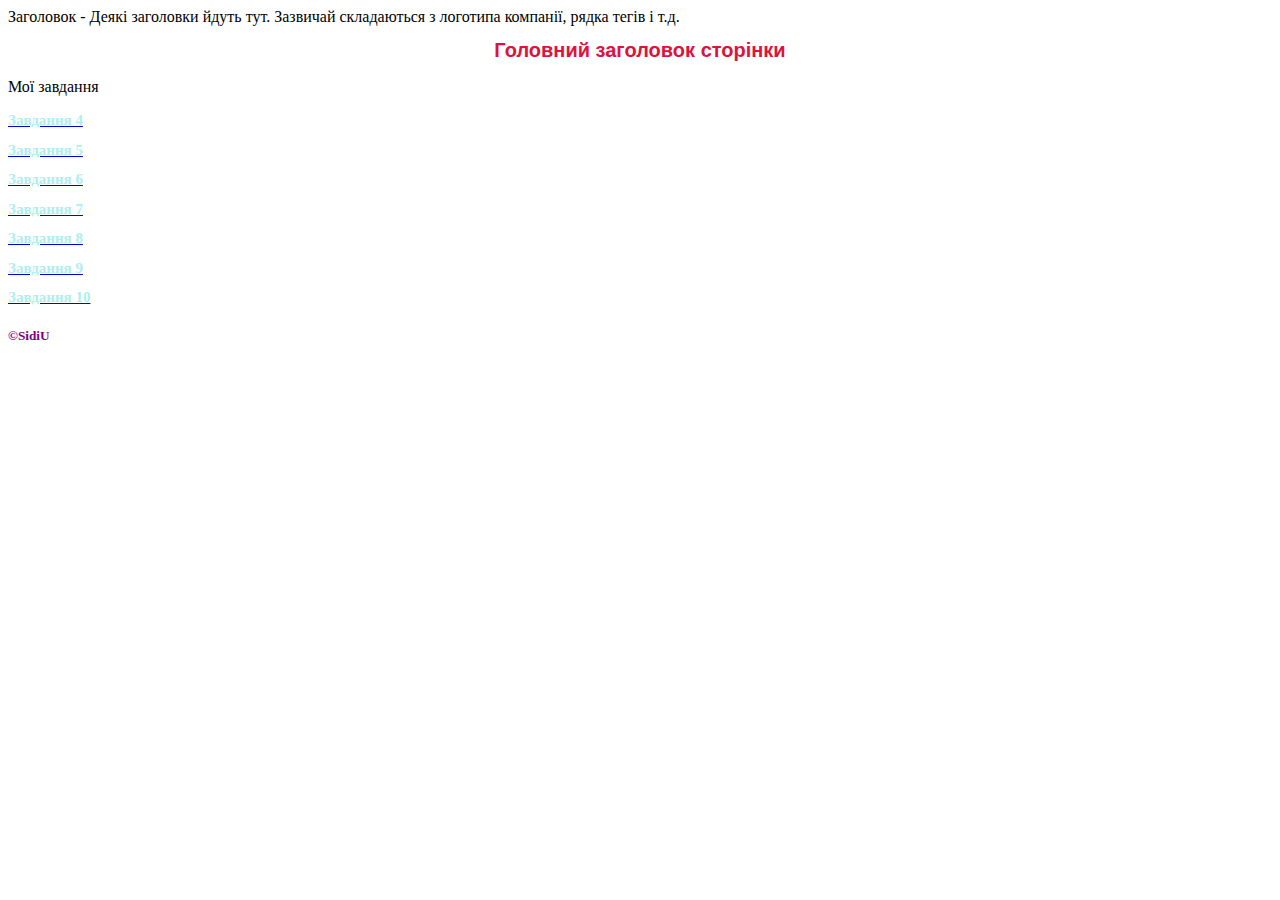
<file: index.html>
<!DOCTYPE html>
<html>
<head>
	<meta charset="utf-8">
	<title> Мої завдання </title>
	<link rel="stylesheet" href="style.css">
</head>
<body>
<header>
	Заголовок - Деякі заголовки йдуть тут. Зазвичай складаються з логотипа компанії, рядка тегів і т.д.
</header>
    <h1>Головний заголовок сторінки</h1>
    <section>
    	<p>Мої завдання</p>
	    <a href="Interesting places.html"> <h2>Завдання 4 </h2></a>
	    <a href="Attractions.html"> <h2>Завдання 5 </h2></a>
	     <a href="Text formatting.html"> <h2>Завдання 6 </h2></a>
	    <a href="Kremenchuk.html"> <h2>Завдання 7 </h2></a>
	    <a href="Kremenchuk2.html"> <h2>Завдання 8 </h2></a>
	    <a href="Task 9.html"> <h2>Завдання 9 </h2></a>
	    <a href="My hobby.html"> <h2>Завдання 10 </h2></a>
    </section>
    <footer>
    	<h5>&#169SidiU</h5>
    </footer>
</body>
</html>
</file>
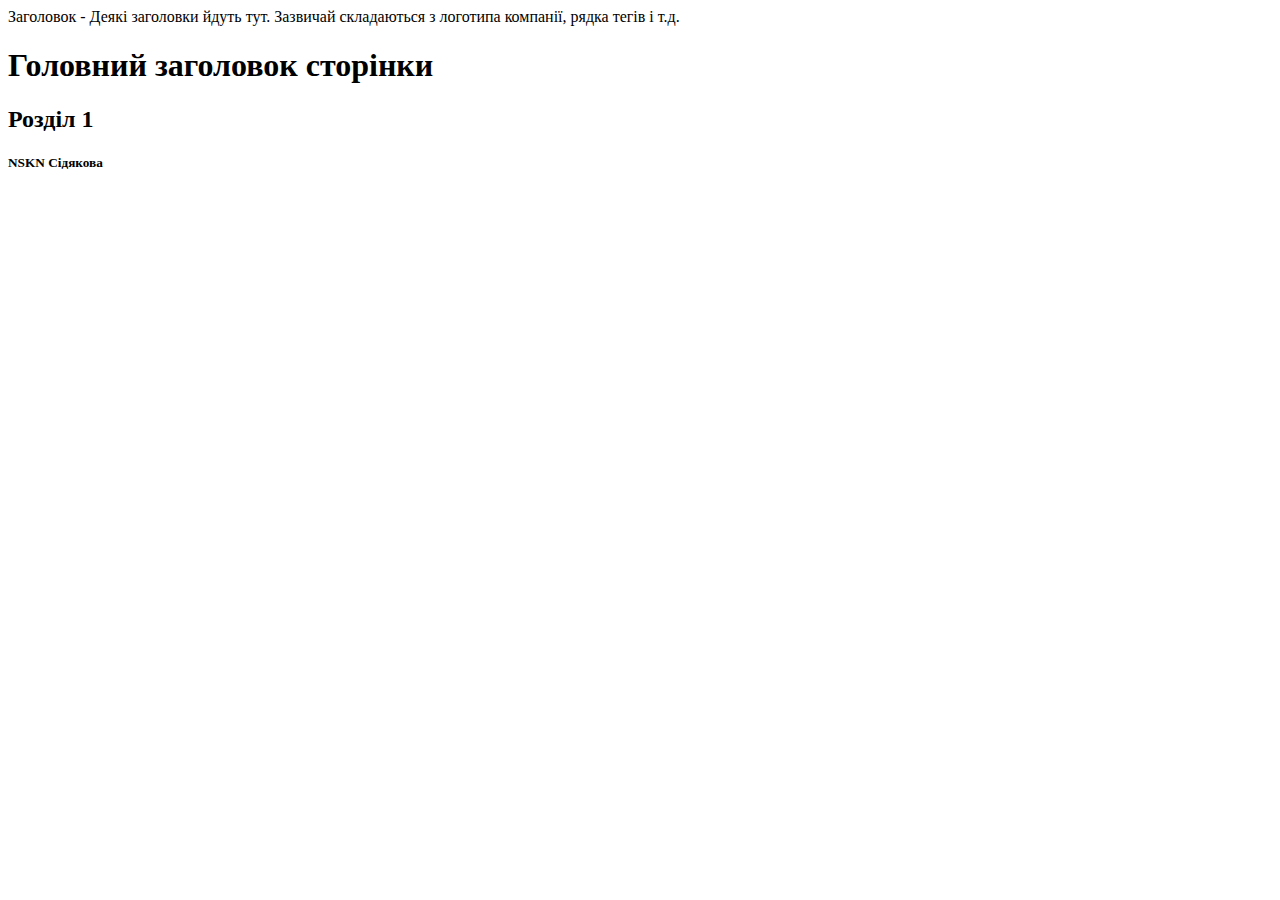
<file: indeх.html>
<!DOCTYPE html>
<html>
<head>
	<meta charset="utf-8">
	<title> Завдання </title>
</head>
<body>
<header>
	Заголовок - Деякі заголовки йдуть тут. Зазвичай складаються з логотипа компанії, рядка тегів і т.д.
</header>
    <h1>Головний заголовок сторінки</h1>
    <section>
    	<h2>Розділ 1</h2>
    </section>
    <footer>
    	<h5>NSKN Сідякова</h5>
    </footer>
</body>
</html>
</file>
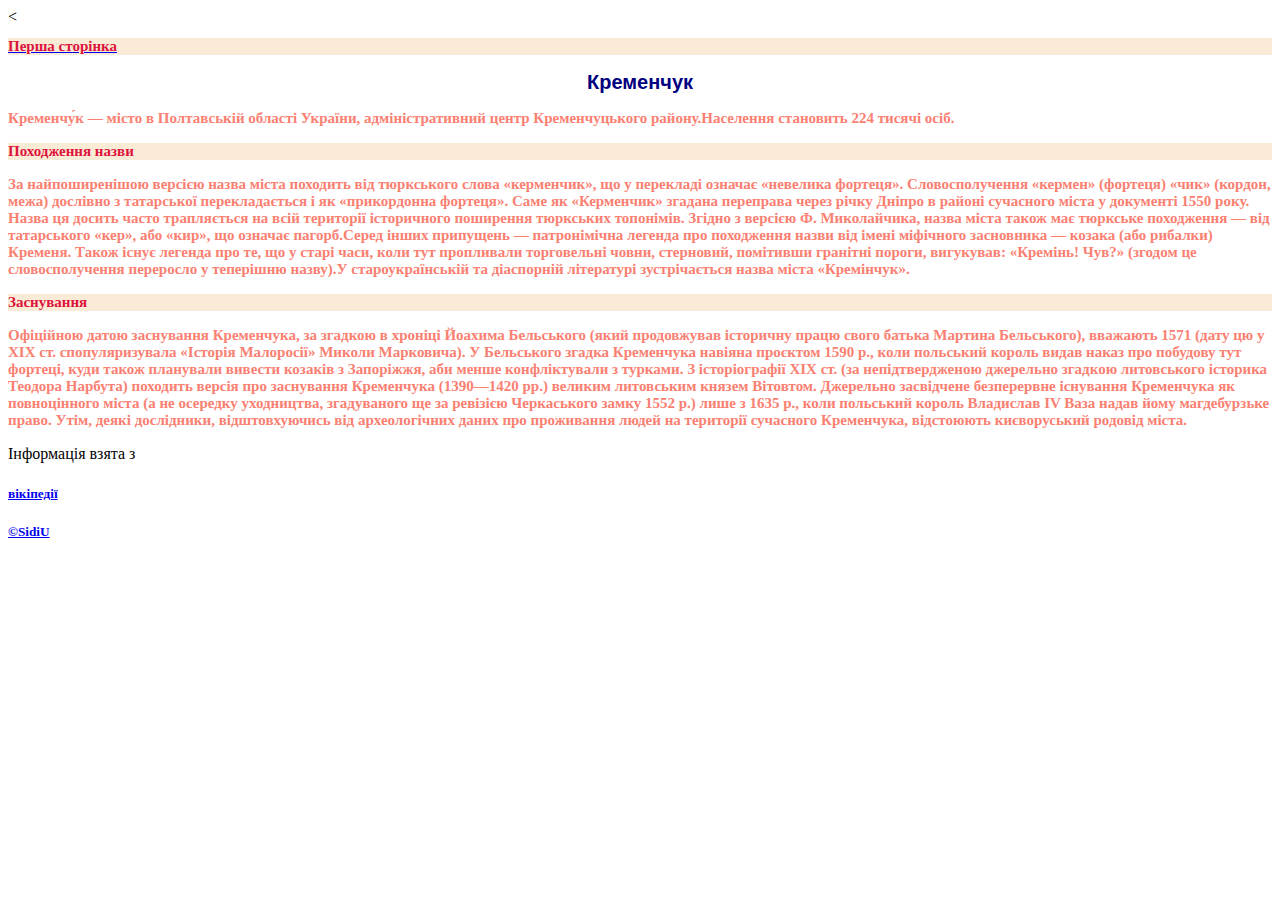
<file: Kremenchuk.html>
<<!DOCTYPE html>
<html>
<head>
	<meta charset="utf-8">
	<title>Завдання 02.04.24</title>
<style type="text/css">
	h1 {
		font-size: 20px;
		font-family: Arial;
		color: #000080;
		text-align: center;
        background-image: url(https://bogatyr.club/uploads/posts/2023-03/thumbs/1679407189_bogatyr-club-p-fon-biryuzovii-mramor-foni-oboi-1.jpg);
	background-size: 100%;
       }
       h2 {
       	font-size: 15px;
       	font-family: Bahnschrift;
       	color: #DC143C;
       	background-color: #FAEBD7;
       }
       h3 {
       	font-size: 15px;
       	font-family: Bahnschrift;
       	color: #FA8072;
       }
</style>
</head>
<body>
	<a href="index.html"> <h2>Перша сторінка </h2></a>
	<p><h1>Кременчук</h1></p>
	<p><h3>Кременчу́к — місто в Полтавській області України, адміністративний центр Кременчуцького району.Населення  становить 224 тисячі осіб.</h2></p>
	<p><h2>Походження назви</h2></p>
	<p><h3>За найпоширенішою версією назва міста походить від тюркського слова «керменчик», що у перекладі означає «невелика фортеця». Словосполучення «кермен» (фортеця) «чик» (кордон, межа) дослівно з татарської перекладається і як «прикордонна фортеця». Саме як «Керменчик» згадана переправа через річку Дніпро в районі сучасного міста у документі 1550 року. Назва ця досить часто трапляється на всій території історичного поширення тюркських топонімів. Згідно з версією Ф. Миколайчика, назва міста також має тюркське походження — від татарського «кер», або «кир», що означає пагорб.Серед інших припущень — патронімічна легенда про походження назви від імені міфічного засновника — козака (або рибалки) Кременя. Також існує легенда про те, що у старі часи, коли тут пропливали торговельні човни, стерновий, помітивши гранітні пороги, вигукував: «Кремінь! Чув?» (згодом це словосполучення переросло у теперішню назву).У староукраїнській та діаспорній літературі зустрічається назва міста «Кремінчук».</h3></p>
	<p><h2>Заснування</h2></p>
	<p><h3>Офіційною датою заснування Кременчука, за згадкою в хроніці Йоахима Бельського (який продовжував історичну працю свого батька Мартина Бельського), вважають 1571 (дату цю у XIX ст. спопуляризувала «Історія Малоросії» Миколи Марковича). У Бельського згадка Кременчука навіяна проєктом 1590 р., коли польський король видав наказ про побудову тут фортеці, куди також планували вивести козаків з Запоріжжя, аби менше конфліктували з турками. З історіографії XIX ст. (за непідтвердженою джерельно згадкою литовського історика Теодора Нарбута) походить версія про заснування Кременчука (1390—1420 рр.) великим литовським князем Вітовтом. Джерельно засвідчене безперервне існування Кременчука як повноцінного міста (а не осередку уходництва, згадуваного ще за ревізією Черкаського замку 1552 р.) лише з 1635 р., коли польський король Владислав IV Ваза надав йому магдебурзьке право. Утім, деякі дослідники, відштовхуючись від археологічних даних про проживання людей на території сучасного Кременчука, відстоюють києворуський родовід міста.</h3></p>
Інформація взята з<a href="https://uk.wikipedia.org/wiki/%D0%9A%D1%80%D0%B5%D0%BC%D0%B5%D0%BD%D1%87%D1%83%D0%BA"><h5>вікіпедії</h5>
	 <footer>
    	<h5>&#169SidiU</h5>
    </footer>
</body>
</html>
</file>
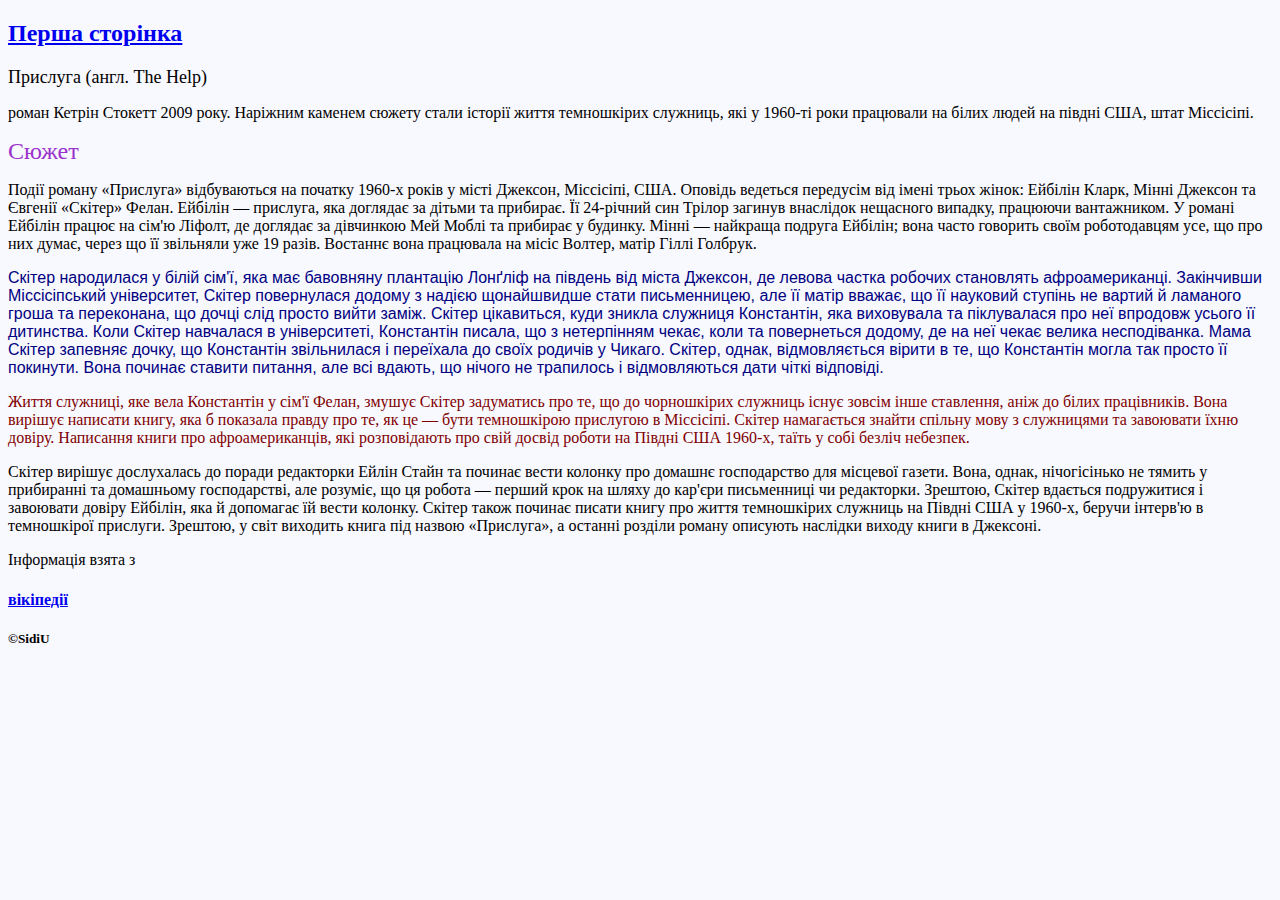
<file: Text formatting.html>
<!DOCTYPE html>
<html>
<head>
	<meta charset="utf-8">
	<title>Завдання 12.03.24</title>
</head>
<body bgcolor="#F8F8FF">
	<a href="index.html"> <h2>Перша сторінка </h2></a>
	<p><font size="4">Прислуга (англ. The Help)</font></p>
	 роман Кетрін Стокетт 2009 року. Наріжним каменем сюжету стали історії життя темношкірих служниць, які у 1960-ті роки працювали на білих людей на півдні США, штат Міссісіпі.
	<p><font size="5" color="#9932CC">Сюжет</font></p>
<p><font face="Bahnschrift"> Події роману «Прислуга» відбуваються на початку 1960-х років у місті Джексон, Міссісіпі, США. Оповідь ведеться передусім від імені трьох жінок: Ейбілін Кларк, Мінні Джексон та Євгенії «Скітер» Фелан. Ейбілін — прислуга, яка доглядає за дітьми та прибирає. Її 24-річний син Трілор загинув внаслідок нещасного випадку, працюючи вантажником. У романі Ейбілін працює на сім'ю Ліфолт, де доглядає за дівчинкою Мей Моблі та прибирає у будинку. Мінні — найкраща подруга Ейбілін; вона часто говорить своїм роботодавцям усе, що про них думає, через що її звільняли уже 19 разів. Востаннє вона працювала на місіс Волтер, матір Гіллі Голбрук.</font></p>

<p><font face="Arial" color="#000080">Скітер народилася у білій сім'ї, яка має бавовняну плантацію Лонґліф на південь від міста Джексон, де левова частка робочих становлять афроамериканці. Закінчивши Міссісіпський університет, Скітер повернулася додому з надією щонайшвидше стати письменницею, але її матір вважає, що її науковий ступінь не вартий й ламаного гроша та переконана, що дочці слід просто вийти заміж. Скітер цікавиться, куди зникла служниця Константін, яка виховувала та піклувалася про неї впродовж усього її дитинства. Коли Скітер навчалася в університеті, Константін писала, що з нетерпінням чекає, коли та повернеться додому, де на неї чекає велика несподіванка. Мама Скітер запевняє дочку, що Константін звільнилася і переїхала до своїх родичів у Чикаго. Скітер, однак, відмовляється вірити в те, що Константін могла так просто її покинути. Вона починає ставити питання, але всі вдають, що нічого не трапилось і відмовляються дати чіткі відповіді.</font></p>

<p><font face="Corbel" color="#800000">Життя служниці, яке вела Константін у сім'ї Фелан, змушує Скітер задуматись про те, що до чорношкірих служниць існує зовсім інше ставлення, аніж до білих працівників. Вона вирішує написати книгу, яка б показала правду про те, як це — бути темношкірою прислугою в Міссісіпі. Скітер намагається знайти спільну мову з служницями та завоювати їхню довіру. Написання книги про афроамериканців, які розповідають про свій досвід роботи на Півдні США 1960-х, таїть у собі безліч небезпек.</font></p>

<p>Скітер вирішує дослухалась до поради редакторки Ейлін Стайн та починає вести колонку про домашнє господарство для місцевої газети. Вона, однак, нічогісінько не тямить у прибиранні та домашньому господарстві, але розуміє, що ця робота — перший крок на шляху до кар'єри письменниці чи редакторки. Зрештою, Скітер вдається подружитися і завоювати довіру Ейбілін, яка й допомагає їй вести колонку. Скітер також починає писати книгу про життя темношкірих служниць на Півдні США у 1960-х, беручи інтерв'ю в темношкірої прислуги. Зрештою, у світ виходить книга під назвою «Прислуга», а останні розділи роману описують наслідки виходу книги в Джексоні.</p>
<p><font size="3">Інформація взята з<a href="https://uk.wikipedia.org/wiki/%D0%9F%D1%80%D0%B8%D1%81%D0%BB%D1%83%D0%B3%D0%B0_(%D1%80%D0%BE%D0%BC%D0%B0%D0%BD)"><h5>вікіпедії</h5></a></font></p>
 <footer>
    	<h5>&#169SidiU</h5>
    </footer>
</body>
</html>
</file>
<file: style.css>
h2 {
	font-size: 15px;
       	font-family: Bahnschrift;
       	color: #AFEEEE;
   }
h1 {
	font-size: 20px;
		font-family: Arial;
		color: #DC143C;
		text-align: center;
        background-color: ;
    }
h5 {
	color: #800080;
}
.zagl {
  font-family: "Stalinist One", sans-serif;
  font-weight: 400;
  font-style: normal;
}
.zagl h3 {
	font-size: 30px;
	color: #9370DB;
         }
.menu 
{
	text-align: center;
	margin: auto;
	width: 80%;
}
.menu li 
{
	list-style-type: none;
	display: inline-table;
	width: 20%
}
</file>
